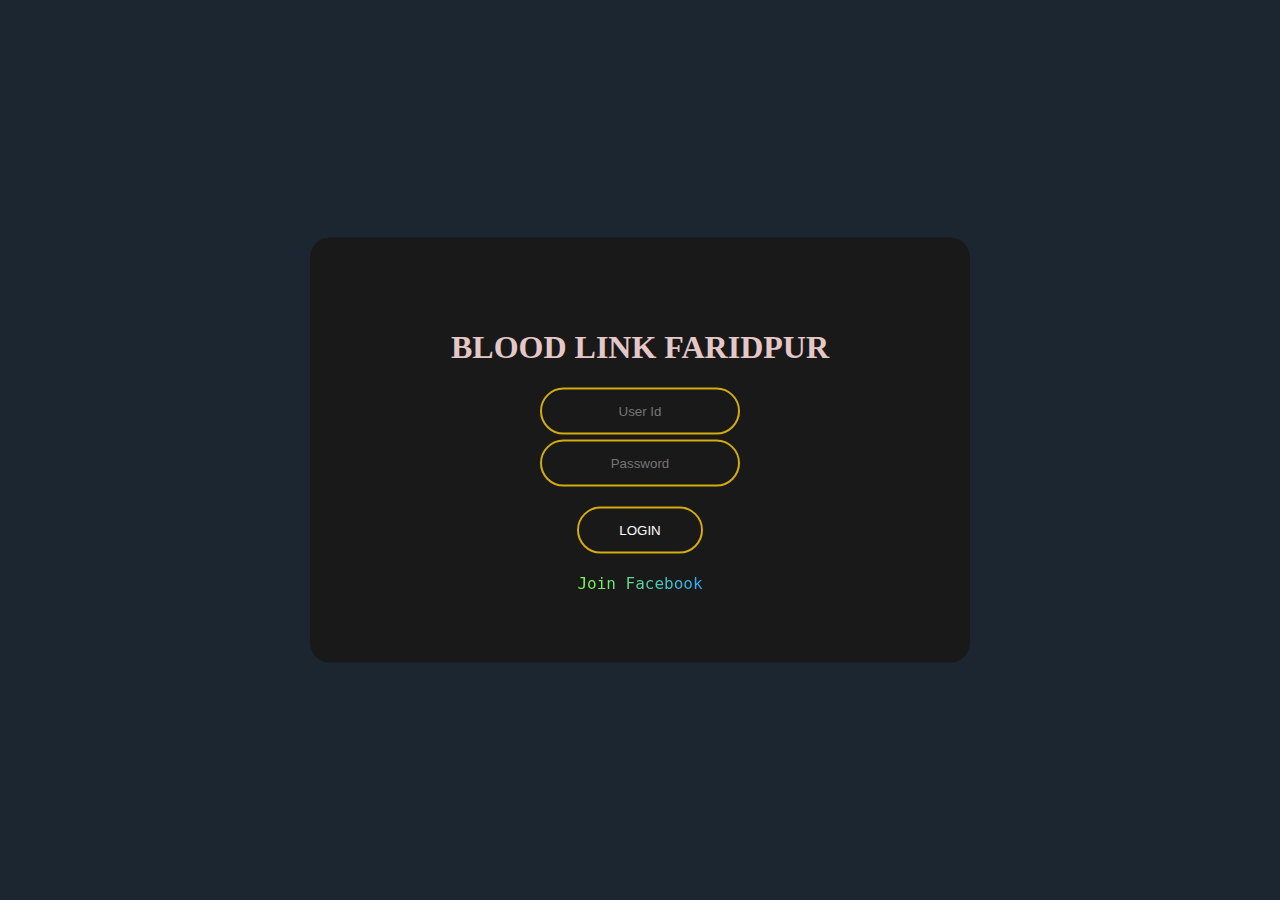
<file: index.html>
<!doctype html>
<html>
<head>
<meta charset="utf-8">
<title>Blood Link Faridpur</title>
<link rel = "icon" href ="asset/logo.PNG" type = "image/x-icon">
<link rel="stylesheet" href="https://cdn.jsdelivr.net/npm/bootstrap@4.2.1/dist/css/bootstrap.min.css" integrity="sha384-GJzZqFGwb1QTTN6wy59ffF1BuGJpLSa9DkKMp0DgiMDm4iYMj70gZWKYbI706tWS" crossorigin="anonymous">
<link rel="stylesheet" href="css/simplePagination.css">
<link rel="stylesheet" href="css/style.css">
<script src="https://ajax.googleapis.com/ajax/libs/jquery/3.6.0/jquery.min.js"></script>
<script src="https://cdn.jsdelivr.net/npm/bootstrap@4.6.1/dist/js/bootstrap.bundle.min.js"></script>
<script src="https://cdn.jsdelivr.net/npm/popper.js@1.16.1/dist/umd/popper.min.js"></script>
</head>

<body style="background-color:rgb(255, 255, 255);">

    <div class="container-fluid" style="float: right; width: 100%; background-color: rgb(23, 64, 110);">
        <button onclick="logOut()" id="search" type="button" class="btn btn-danger float-right">Log Out</button>
    </div>


<div class="container">

<div class="row">
    <div class="col-3 text-center">
       <p>
        <img style="width: 180px;" src="asset/logo.PNG">
       </p>
    </div>

    <div class="col-9 mt-5 text-center">
        <h6 class="animate-charcter">Blood Link Faridpur</h6>
        <h3>Donate Blood, Save Life</h5>
    </div>
</div>

<div class="card mb-4 shadow p-3 mb-5 rounded" style="background-color:snow;">
    <div class="row ml-3 mt-4">
        <div class="col-4">
            <h5 class="text-dark"> 
                <span style="font-weight: bold;">Total Donor: </span>
                <span class="badge badge-success" id="total_donor"></span>
            </h5>
            <h5 class="text-dark"> 
              
            </h5>   
            <h5 class="text-dark">
                <span style="font-weight: bold;">Male: </span>
                <span class="badge badge-success mr-4" id="total_male"></span> 
                
                <span class="ml-4" style="font-weight: bold;">Female: </span>
                <span class="badge badge-success" id="total_female"></span>
            </h5>      
    
            <table style="background-color: white; font-weight: bold; font-size: 18px;" class="table table-responsive table-sm align-right">
                    <tr>
                        <td>A+ <span id="a_positive_count" class="badge badge-primary"></span></td>
                        <td>A- <span id="a_negative_count" class="badge badge-primary">22</span></td>
                        <td>B+ <span id="b_positive_count" class="badge badge-primary">22</span></td>
                        <td>B- <span id="b_negative_count" class="badge badge-primary">22</span></td>
                    </tr>
                    <tr>
                        <td>AB+ <span id="ab_positive_count" class="badge badge-primary">76</span></td>
                        <td>AB- <span id="ab_negative_count" class="badge badge-primary">22</span></td>
                        <td>O+ <span id="o_positive_count" class="badge badge-primary">22</span></td>
                        <td>O- <span id="o_negative_count" class="badge badge-primary">22</span></td>
                    </tr>
            </table>
            </div>
    
    
        <div class="col-8 pl-4" style="border-left: 3px solid gray; height: 140px;">
            <div class="row">
            </div>
            <form class="form-group" id="search_form">
                <div class="row">
                    <div class="col-2 offset-1">
                        <h6 class="label label-primary text-center">Name</h6>
                    </div>
                    <div class="col-3">
                        <input type="text" name="name" placeholder="Type name here.." class="form-control" id="name">
                    </div>
    
                    <div class="col-2">
                        <h6 class="label label-primary text-center">District</h6>
                    </div>
                    <div class="col-3">
                            <select name="district" class="form-control" id="district">
                              </select>
                    </div>
                </div>
    
                <div class="row mt-1">
                    <div class="col-2 offset-1">
                        <h6 class="label label-primary text-center">Upazila</h6>
                    </div>
                    <div class="col-3">
                        <select name="upazila" class="form-control" id="upazila">
                          </select>
                    </div>
    
                    <div class="col-2">
                        <h6 class="label label-primary text-center">Blood Group</h6>
                    </div>
                    <div class="col-3">
                            <select name="bg" class="form-control" id="bg">
                               <option selected value="">--Select--</option>
                               <option value="A+">A+</option>
                               <option value="A-">A-</option>
                               <option value="B+">B+</option>
                               <option value="B-">B-</option>
                               <option value="AB+">AB+</option>
                               <option value="AB-">AB-</option>
                               <option value="O+">O+</option>
                               <option value="O-">O-</option>
                              </select>
                    </div>
                </div>
    
    
                <div class="row mt-4">
                    <div class="col-9 offset-4">
                        <button onclick="searchDonor()" id="search" type="button" class="btn btn-success mr-1">Search</button>
                        <button onclick="resetSearch()" id="reset_search" type="button" class="btn btn-danger">Reset Search</button>
                    </div>
                </div>
    
            </form>
        </div>
      </div>

</div>


  <div class="row">
    <table id="example" class="table table-hover table-bordered table-striped table-dark">
        <thead>
            <tr>
                <th>SL</th>
                <th>Name</th>
                <th>Blood Group</th>
                <th>District</th>
                <th>Upazila</th>
                <th>Action</th>
            </tr>
        </thead>
        
        <tbody id="donor_list">
            
        </tbody>
    </table>
  </div>


  <!-- Button to Open the Modal -->
<div class="modal" id="myModal">
    <div class="modal-dialog">
      <div class="modal-content">
      
        <!-- Modal Header -->
        <div class="modal-header">
          <h4 class="modal-title"><span id="modal_header"></span></h4>
          <button type="button" class="close" data-dismiss="modal">&times;</button>
        </div>
        
        <!-- Modal body -->
        <div class="modal-body">
        
            <div class="row">
                <div class="col-8">
                    <input id="pin_field" class="form-control" type="password" minlength="6" maxlength="6" placeholder="Enter PIN">
                    <p id="pin_verifyMessage" class="text-primary"></p>
                </div>
                <div class="col-4">
                    <button onclick="validatePIN()" class="btn btn-primary">Check Details</button>
                </div>
            </div>
        
            <div id="person_details">
                <h2></h2>            
                <h5>Name: <span style="font-weight: normal;" id="donor_name"></span></h5>
                <h5>Blood Group: <span style="font-weight: normal;" id="donor_blood_group"></span></h5>
                <h5>Blood Group: <span style="font-weight: normal;" id="donor_phone"></span></h5>
                <h5>DOB: <span style="font-weight: normal;" id="donor_dob"></span></h5>
                <h5>Gender: <span style="font-weight: normal;" id="donor_gender"></span></h5>
      
                <h5>Division: <span style="font-weight: normal;" id="donor_division"></span></h5>
                <h5>District: <span style="font-weight: normal;" id="donor_district"></span></h5>
                <h5>Upazila: <span style="font-weight: normal;" id="donor_upazila"></span></h5>
                <h5>Address: <span style="font-weight: normal;" id="donor_address"></span></h5>
            </div>

        </div>
        
        <!-- Modal footer -->
        <div class="modal-footer">
          <button type="button" class="btn btn-danger" data-dismiss="modal">Close</button>
        </div>
        
      </div>
    </div>
  </div>

<script src="https://sheetdb.io/api/js"></script>
<script src="js/jquery.simplePagination.js"></script>
<script src="js/datafetch.js"></script>
<script>
		$(function() {

            if(sessionStorage.getItem('status') == null){
                window.location.href = "login.html";
            }

		});
	</script>
</body>
</html>
</file>
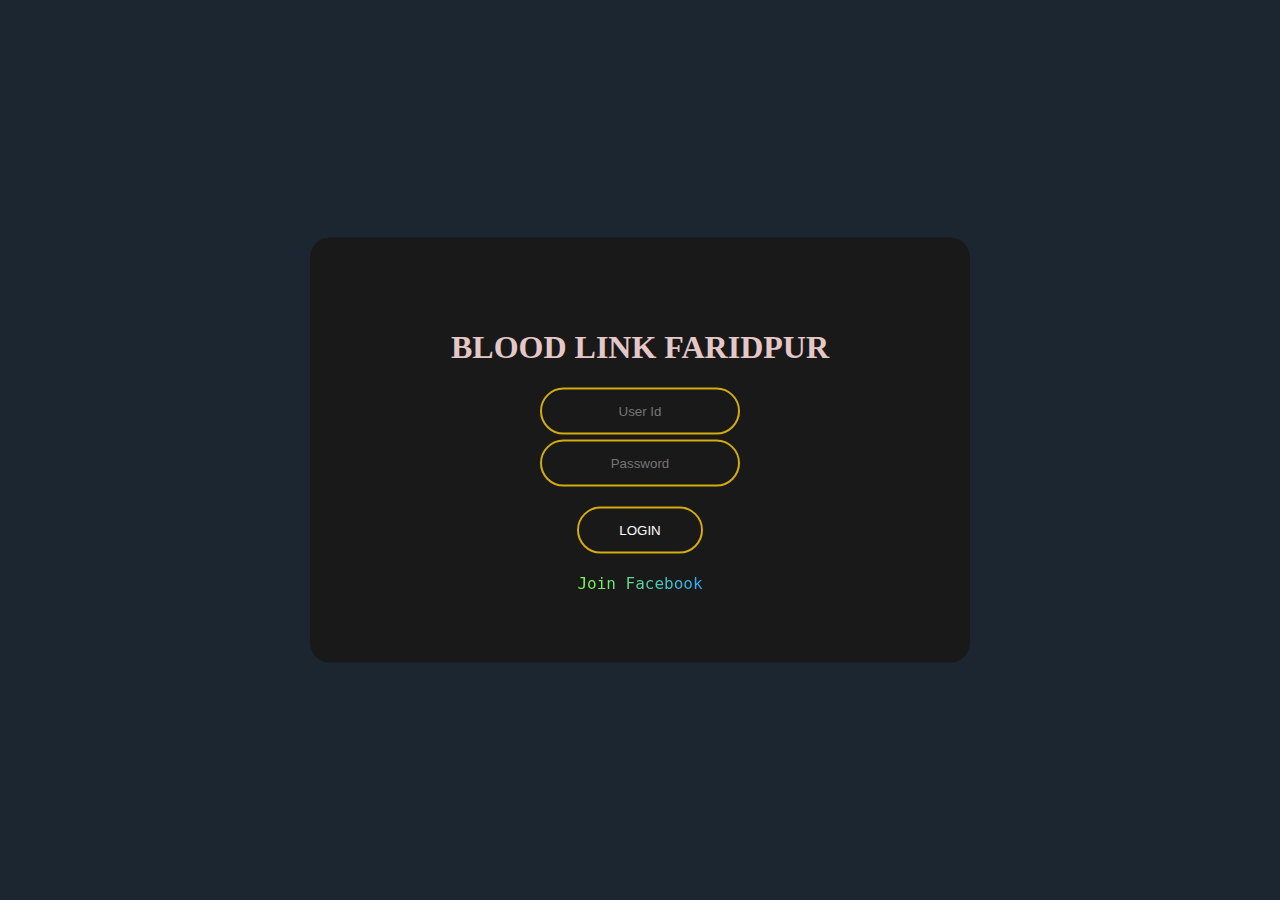
<file: login.html>
<html lang="tr" dir="ltr">
  <head>
    <meta charset="utf-8">
    <title>BLOOD LINK FARIDPUR</title>
    <link rel = "icon" href ="asset/logo.PNG" type = "image/x-icon">
    <script src="https://ajax.googleapis.com/ajax/libs/jquery/3.6.0/jquery.min.js"></script>
    <link rel="stylesheet" href="css/login.css">
</head>
  <body>
    <form class="box" id="login_form">
      <h1>BLOOD LINK FARIDPUR</h1>
      <input id="userid" type="text" name="" placeholder="User Id">
      <input id="password" type="password" name="" placeholder="Password">
      <input onclick="Login()" type="button" value="LOGIN">
      <a href="https://www.facebook.com/bloodlinkfaridpur" target="_blank">Join Facebook</a>
    </form>


    <script>
        var APP_CONFIG_URL = "https://opensheet.elk.sh/1wuZPhwQLzZQwfZv3HniSGIoJJ3W6uRW0_RAfKcroGrE/1"
        config_data = null;

        fetch(APP_CONFIG_URL)
            .then((res) => res.json())
                .then((result) => {
                config_data = result;
        });


        function validateLogin(){
 
            var userid = $("#userid").val();
            var password = $("#password").val();
            
            if(config_data[0]['userid'] == userid && config_data[0]['password'] == password){
                return true;
            }

            return false;
        }



        function Login(){
            if(validateLogin()){
                sessionStorage.setItem('status','loggedIn') 
                window.location.href = "index.html";
            }else{
                alert("Invalid Password");
            }

        }


    </script>
   </body>
</html>
</file>
<file: css/simplePagination.css>
/**
* CSS themes for simplePagination.js
* Author: Flavius Matis - http://flaviusmatis.github.com/
* URL: https://github.com/flaviusmatis/simplePagination.js
*/

ul.simple-pagination {
	list-style: none;
}

.simple-pagination {
	display: block;
	overflow: hidden;
	padding: 0 5px 5px 0;
	margin: 0;
}

.simple-pagination ul {
	list-style: none;
	padding: 0;
	margin: 0;
}

.simple-pagination li {
	list-style: none;
	padding: 0;
	margin: 0;
	float: left;
}
span.ellipse.clickable {
	cursor: pointer;
}

.ellipse input {
	width: 3em;
}

/*------------------------------------*\
	Compact Theme Styles
\*------------------------------------*/
.compact-theme span {
	cursor:pointer;
}

.compact-theme a, .compact-theme span {
	float: left;
	color: #333;
	font-size:14px;
	line-height:24px;
	font-weight: normal;
	text-align: center;
	border: 1px solid #AAA;
	border-left: none;
	min-width: 14px;
	padding: 0 7px;
	box-shadow: 2px 2px 2px rgba(0,0,0,0.2);
	background: #efefef; /* Old browsers */
	background: -moz-linear-gradient(top, #ffffff 0%, #efefef 100%); /* FF3.6+ */
	background: -webkit-gradient(linear, left top, left bottom, color-stop(0%,#ffffff), color-stop(100%,#efefef)); /* Chrome,Safari4+ */
	background: -webkit-linear-gradient(top, #ffffff 0%,#efefef 100%); /* Chrome10+,Safari5.1+ */
	background: -o-linear-gradient(top, #ffffff 0%,#efefef 100%); /* Opera11.10+ */
	background: -ms-linear-gradient(top, #ffffff 0%,#efefef 100%); /* IE10+ */
	background: linear-gradient(top, #ffffff 0%,#efefef 100%); /* W3C */
}

.compact-theme a:hover, .compact-theme li:not(.disabled):not(.active) span:hover {
	text-decoration: none;
	background: #efefef; /* Old browsers */
	background: -moz-linear-gradient(top, #efefef 0%, #bbbbbb 100%); /* FF3.6+ */
	background: -webkit-gradient(linear, left top, left bottom, color-stop(0%,#efefef), color-stop(100%,#bbbbbb)); /* Chrome,Safari4+ */
	background: -webkit-linear-gradient(top, #efefef 0%,#bbbbbb 100%); /* Chrome10+,Safari5.1+ */
	background: -o-linear-gradient(top, #efefef 0%,#bbbbbb 100%); /* Opera11.10+ */
	background: -ms-linear-gradient(top, #efefef 0%,#bbbbbb 100%); /* IE10+ */
	background: linear-gradient(top, #efefef 0%,#bbbbbb 100%); /* W3C */
}

.compact-theme li:first-child a, .compact-theme li:first-child span {
	border-left: 1px solid #AAA;
	border-radius: 3px 0 0 3px;
}

.compact-theme li:last-child a, .compact-theme li:last-child span {
	border-radius: 0 3px 3px 0;
}

.compact-theme .current {
	background: #bbbbbb; /* Old browsers */
	background: -moz-linear-gradient(top, #bbbbbb 0%, #efefef 100%); /* FF3.6+ */
	background: -webkit-gradient(linear, left top, left bottom, color-stop(0%,#bbbbbb), color-stop(100%,#efefef)); /* Chrome,Safari4+ */
	background: -webkit-linear-gradient(top, #bbbbbb 0%,#efefef 100%); /* Chrome10+,Safari5.1+ */
	background: -o-linear-gradient(top, #bbbbbb 0%,#efefef 100%); /* Opera11.10+ */
	background: -ms-linear-gradient(top, #bbbbbb 0%,#efefef 100%); /* IE10+ */
	background: linear-gradient(top, #bbbbbb 0%,#efefef 100%); /* W3C */
	cursor: default;
}

.compact-theme .ellipse {
	background: #EAEAEA;
	padding: 0 10px;
	cursor: default;
}

/*------------------------------------*\
	Light Theme Styles
\*------------------------------------*/
.light-theme span {
	cursor:pointer;
}

.light-theme a, .light-theme span {
	float: left;
	color: #666;
	font-size:14px;
	line-height:24px;
	font-weight: normal;
	text-align: center;
	border: 1px solid #BBB;
	min-width: 14px;
	padding: 0 7px;
	margin: 0 5px 0 0;
	border-radius: 3px;
	box-shadow: 0 1px 2px rgba(0,0,0,0.2);
	background: #efefef; /* Old browsers */
	background: -moz-linear-gradient(top, #ffffff 0%, #efefef 100%); /* FF3.6+ */
	background: -webkit-gradient(linear, left top, left bottom, color-stop(0%,#ffffff), color-stop(100%,#efefef)); /* Chrome,Safari4+ */
	background: -webkit-linear-gradient(top, #ffffff 0%,#efefef 100%); /* Chrome10+,Safari5.1+ */
	background: -o-linear-gradient(top, #ffffff 0%,#efefef 100%); /* Opera11.10+ */
	background: -ms-linear-gradient(top, #ffffff 0%,#efefef 100%); /* IE10+ */
	background: linear-gradient(top, #ffffff 0%,#efefef 100%); /* W3C */
}

.light-theme a:hover, .light-theme li:not(.disabled):not(.active) span:hover {
	text-decoration: none;
	background: #FCFCFC;
}

.light-theme .current {
	background: #666;
	color: #FFF;
	border-color: #444;
	box-shadow: 0 1px 0 rgba(255,255,255,1), 0 0 2px rgba(0, 0, 0, 0.3) inset;
	cursor: default;
}

.light-theme .ellipse {
	background: none;
	border: none;
	border-radius: 0;
	box-shadow: none;
	font-weight: bold;
	cursor: default;
}

/*------------------------------------*\
	Dark Theme Styles
\*------------------------------------*/
.dark-theme span {
	cursor:pointer;
}

.dark-theme a, .dark-theme span {
	float: left;
	color: #CCC;
	font-size:14px;
	line-height:24px;
	font-weight: normal;
	text-align: center;
	border: 1px solid #222;
	min-width: 14px;
	padding: 0 7px;
	margin: 0 5px 0 0;
	border-radius: 3px;
	box-shadow: 0 1px 2px rgba(0,0,0,0.2);
	background: #555; /* Old browsers */
	background: -moz-linear-gradient(top, #555 0%, #333 100%); /* FF3.6+ */
	background: -webkit-gradient(linear, left top, left bottom, color-stop(0%,#555), color-stop(100%,#333)); /* Chrome,Safari4+ */
	background: -webkit-linear-gradient(top, #555 0%,#333 100%); /* Chrome10+,Safari5.1+ */
	background: -o-linear-gradient(top, #555 0%,#333 100%); /* Opera11.10+ */
	background: -ms-linear-gradient(top, #555 0%,#333 100%); /* IE10+ */
	background: linear-gradient(top, #555 0%,#333 100%); /* W3C */
}

.dark-theme a:hover, .dark-theme li:not(.disabled):not(.active) span:hover {
	text-decoration: none;
	background: #444;
}

.dark-theme .current {
	background: #222;
	color: #FFF;
	border-color: #000;
	box-shadow: 0 1px 0 rgba(255,255,255,0.2), 0 0 1px 1px rgba(0, 0, 0, 0.1) inset;
	cursor: default;
}

.dark-theme .ellipse {
	background: none;
	border: none;
	border-radius: 0;
	box-shadow: none;
	font-weight: bold;
	cursor: default;
}
</file>
<file: css/login.css>
body{
  margin: 0;
  padding: 0;
  background: #1B2631;
}

.box{
  width: 520px;
  padding: 70px;
  position: absolute;
  top: 50%;
  left: 50%;
  transform: translate(-50%,-50%);
  background: #191919;
  text-align: center;
  border-radius: 20px 20px;
}
.box h1{
  color: rgb(228, 199, 199);
  font-weight: 500*;

  text-align: center;
}
.box input[type = "text"],.box input[type = "password"]{
  border:0;
  background: none;
  display: block;
  margin: 5px auto;
  text-align: center;
  border: 2px solid #D4AC0D;
  padding: 14px 10px;
  width: 200px;
  outline: none;
  color: white;
  border-radius: 24px;
  transition: 0.5s;
}
.box input[type = "text"]:focus,.box input[type = "password"]:focus{
  border-color: #A04000;
  width: 250px;
}
.box input[type = "text"]:hover,.box input[type = "password"]:hover{
  border-color: #A04000;
}
.box input[type = "button"]{
  border:0;
  background: none;
  display: block;
  margin: 20px auto;
  text-align: center;
  border: 2px solid #D4AC0D;
  padding: 14px 40px;
  outline: none;
  color: white;
  transition: 0.25s;
  cursor: pointer;
  border-radius: 24px;
}
.box input[type = "button"]:focus{
  border-color: #2247da;
}
.box input[type = "button"]:hover{
  background: #0d14d4;
  border-radius: 24px;
}

a {
  font-family: "Dank Mono", ui-monospace, monospace;
  background: linear-gradient(
    to right,
    hsl(98 100% 62%),
    hsl(204 100% 59%)
  );
  -webkit-background-clip: text;
  -webkit-text-fill-color: transparent;
  text-align: center;
}
</file>
<file: css/style.css>
.animate-charcter
{
   text-transform: uppercase;
  background-image: linear-gradient(
    -225deg,
    #231557 0%,
    #44107a 29%,
    #ff1361 67%,
    #729df4 100%
  );
  background-size: auto auto;
  background-clip: border-box;
  background-size: 200% auto;
  color: #fff;
  background-clip: text;
  text-fill-color: transparent;
  -webkit-background-clip: text;
  -webkit-text-fill-color: transparent;
  animation: textclip 4s linear infinite;
  display: inline-block;
      font-size: 66px;
      font-family: Tahoma, sans-serif;
      font-weight: bold;

}

@keyframes textclip {
  to {
    background-position: 200% center;
  }
}
</file>
